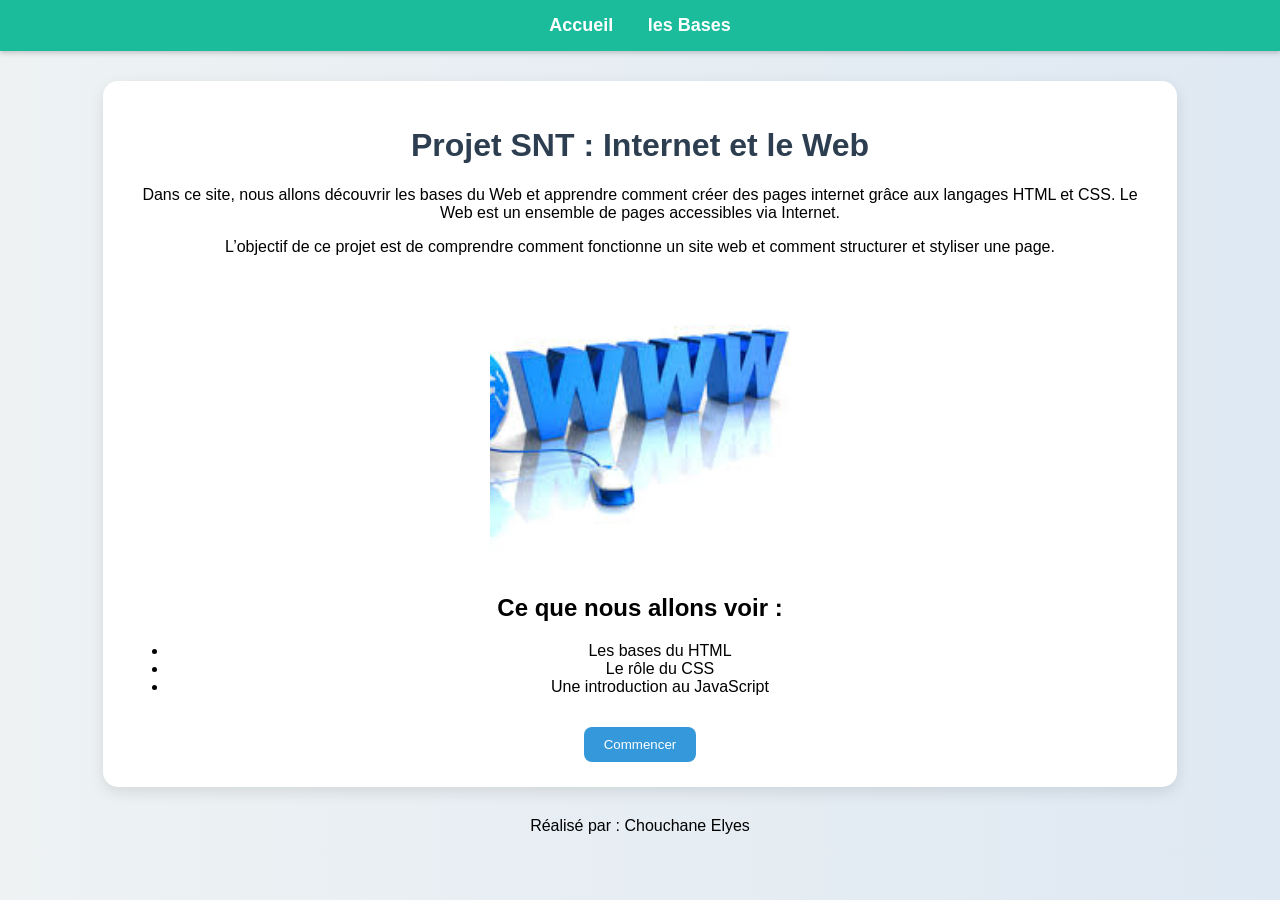
<file: index.html>
<!DOCTYPE html>
<html>

<head>
    <title>Accueil</title>
    <link rel="stylesheet" href="style.css">
</head>

<body>

    <nav>
        <a href="index.html">Accueil</a>
        <a href="page1.html">les Bases</a>

    </nav>

    <div class="container">
        <h1>Projet SNT : Internet et le Web</h1>

        <p>
            Dans ce site, nous allons découvrir les bases du Web et apprendre
            comment créer des pages internet grâce aux langages HTML et CSS.
            Le Web est un ensemble de pages accessibles via Internet.
        </p>

        <p>
            L’objectif de ce projet est de comprendre comment fonctionne un site web
            et comment structurer et styliser une page.
        </p>

        <!-- image cliquable -->
        <a href="https://pixees.fr/informatiquelycee/n_site/snt_web_html.html" target="_blank">
            <img src="web.png">
        </a>

        <h2>Ce que nous allons voir :</h2>
        <ul>
            <li>Les bases du HTML</li>
            <li>Le rôle du CSS</li>
            <li>Une introduction au JavaScript</li>
        </ul>

        <button onclick="location.href='page1.html'">Commencer</button>


    </div>
    <footer>
        <p>Réalisé par : Chouchane Elyes</p>
    </footer>
</body>

</html>
</file>
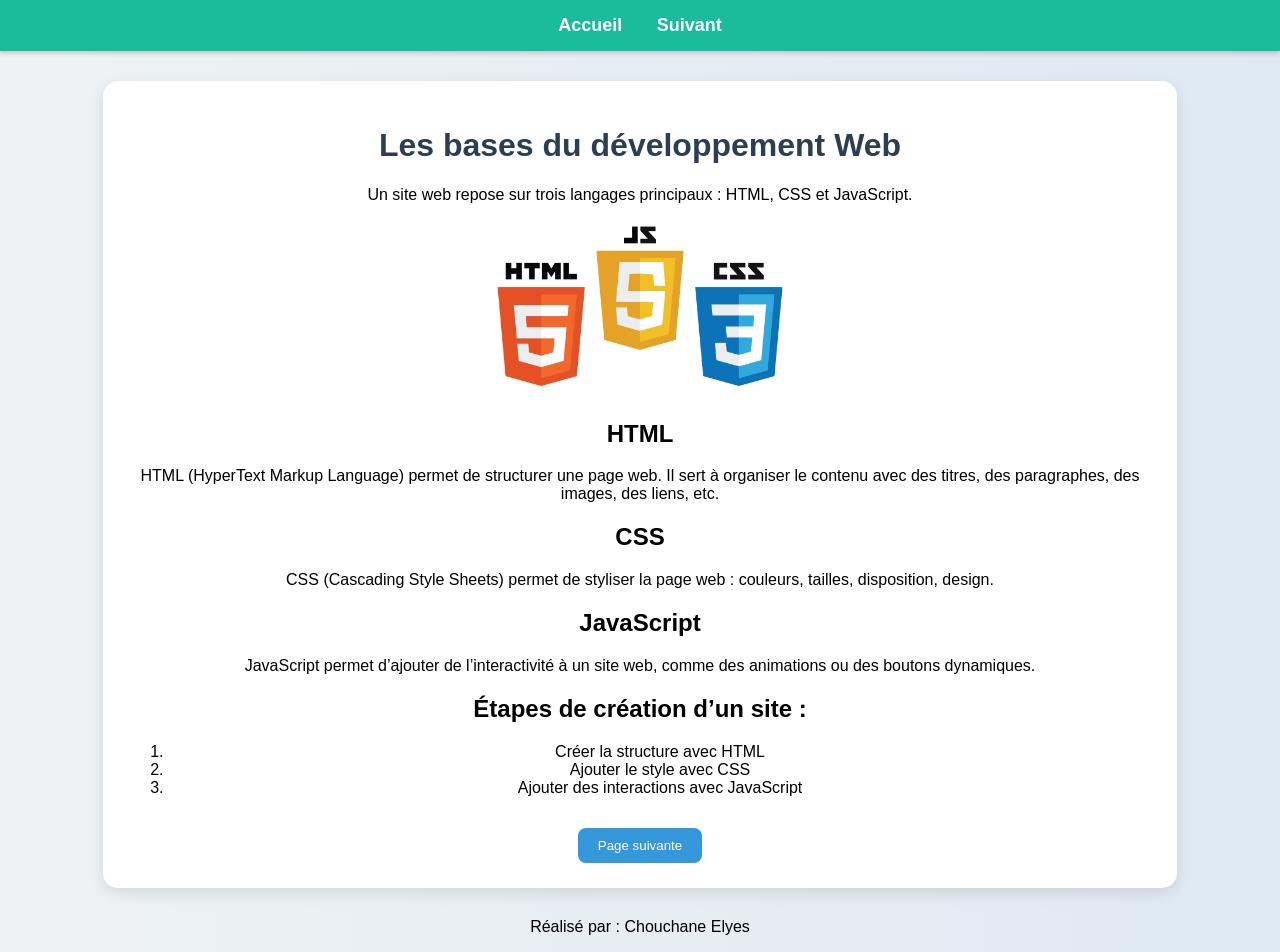
<file: page1.html>
<!DOCTYPE html>
<html>

<head>
    <title>Les bases du Web</title>
    <link rel="stylesheet" href="style.css">
</head>

<body>

    <nav>
        <a href="index.html">Accueil</a>
        <a href="page2.html">Suivant</a>
    </nav>

    <div class="container">
        <h1>Les bases du développement Web</h1>

        <p>
            Un site web repose sur trois langages principaux :
            HTML, CSS et JavaScript.
        </p>

        <img src="logo_html5.png">

        <h2>HTML</h2>
        <p>
            HTML (HyperText Markup Language) permet de structurer une page web.
            Il sert à organiser le contenu avec des titres, des paragraphes,
            des images, des liens, etc.
        </p>

        <h2>CSS</h2>
        <p>
            CSS (Cascading Style Sheets) permet de styliser la page web :
            couleurs, tailles, disposition, design.
        </p>

        <h2>JavaScript</h2>
        <p>
            JavaScript permet d’ajouter de l’interactivité à un site web,
            comme des animations ou des boutons dynamiques.
        </p>

        <h2>Étapes de création d’un site :</h2>
        <ol>
            <li>Créer la structure avec HTML</li>
            <li>Ajouter le style avec CSS</li>
            <li>Ajouter des interactions avec JavaScript</li>
        </ol>

        <button onclick="location.href='page2.html'">Page suivante</button>


    </div>
    <footer>
        <p>Réalisé par : Chouchane Elyes</p>
    </footer>
</body>


</html>
</file>
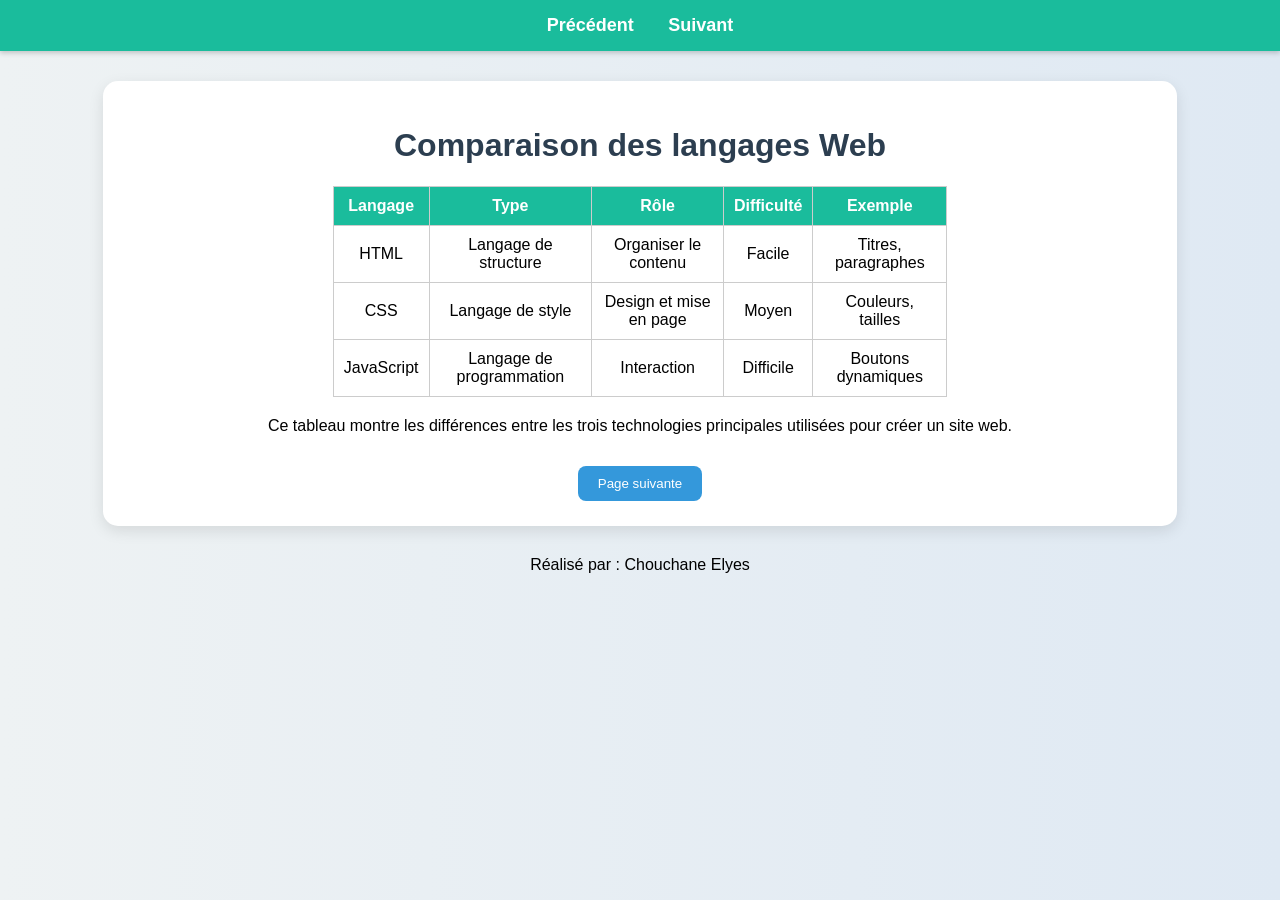
<file: page2.html>
<!DOCTYPE html>
<html>

<head>
    <title>Comparatif</title>
    <link rel="stylesheet" href="style.css">
</head>

<body>

    <nav>
        <a href="page1.html">Précédent</a>
        <a href="page3.html">Suivant</a>
    </nav>

    <div class="container">
        <h1>Comparaison des langages Web</h1>

        <table>
            <tr>
                <th>Langage</th>
                <th>Type</th>
                <th>Rôle</th>
                <th>Difficulté</th>
                <th>Exemple</th>
            </tr>
            <tr>
                <td>HTML</td>
                <td>Langage de structure</td>
                <td>Organiser le contenu</td>
                <td>Facile</td>
                <td>Titres, paragraphes</td>
            </tr>
            <tr>
                <td>CSS</td>
                <td>Langage de style</td>
                <td>Design et mise en page</td>
                <td>Moyen</td>
                <td>Couleurs, tailles</td>
            </tr>
            <tr>
                <td>JavaScript</td>
                <td>Langage de programmation</td>
                <td>Interaction</td>
                <td>Difficile</td>
                <td>Boutons dynamiques</td>
            </tr>
        </table>

        <p>
            Ce tableau montre les différences entre les trois technologies principales
            utilisées pour créer un site web.
        </p>

        <button onclick="location.href='page3.html'">Page suivante</button>


    </div>
    <footer>
        <p>Réalisé par : Chouchane Elyes</p>
    </footer>
</body>

</html>
</file>
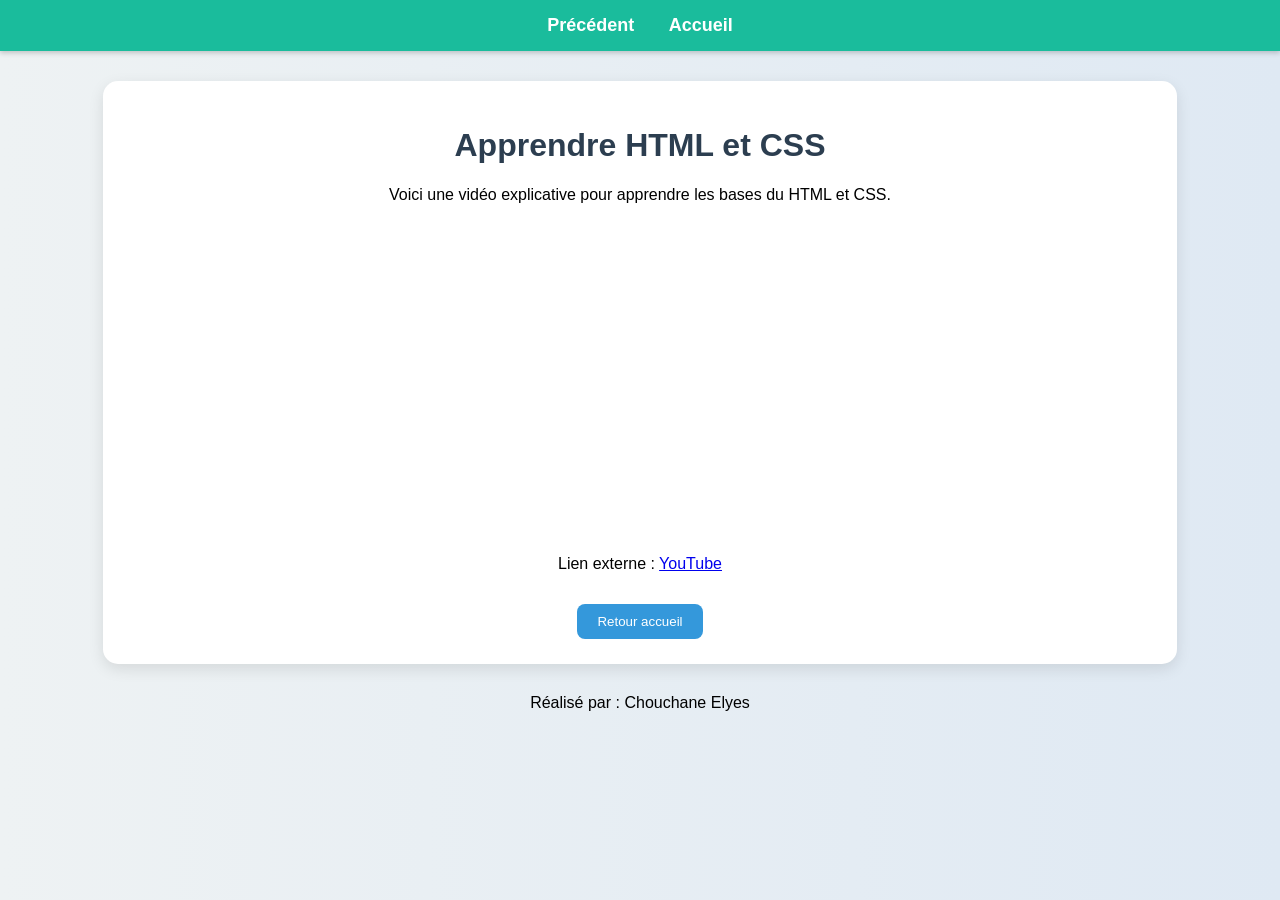
<file: page3.html>
<!DOCTYPE html>
<html>

<head>
    <title>Vidéo</title>
    <link rel="stylesheet" href="style.css">
</head>

<body>

    <nav>
        <a href="page2.html">Précédent</a>
        <a href="index.html">Accueil</a>
    </nav>

    <div class="container">
        <h1>Apprendre HTML et CSS</h1>

        <p>
            Voici une vidéo explicative pour apprendre les bases du HTML et CSS.
        </p>

        <iframe width="560" height="315" src="https://www.youtube.com/embed/qz0aGYrrlhU" frameborder="0"
            allowfullscreen>
        </iframe>

        <p>
            Lien externe :
            <a href="https://www.youtube.com" target="_blank">YouTube</a>
        </p>

        <button onclick="location.href='index.html'">Retour accueil</button>


    </div>
    <footer>
        <p>Réalisé par : Chouchane Elyes</p>
    </footer>
</body>

</html>
</file>
<file: style.css>
body {
    font-family: Arial, sans-serif;
    background: linear-gradient(to right, #eef2f3, #dfe9f3);
    margin: 0;
    text-align: center;
}

/* Barre de navigation */
nav {
    background-color: #1abc9c;
    padding: 15px;
    box-shadow: 0px 2px 5px rgba(0, 0, 0, 0.2);
}

nav a {
    color: white;
    margin: 15px;
    text-decoration: none;
    font-weight: bold;
    font-size: 18px;
}

nav a:hover {
    color: #2c3e50;
}

/* Contenu */
.container {
    background-color: white;
    margin: 30px auto;
    padding: 25px;
    width: 80%;
    border-radius: 15px;
    box-shadow: 0px 5px 15px rgba(0, 0, 0, 0.1);
}

/* Titres */
h1 {
    color: #2c3e50;
}

/* Images */
img {
    width: 300px;
    border-radius: 15px;
    transition: transform 0.3s;
}

img:hover {
    transform: scale(1.05);
}

/* Boutons */
button {
    background-color: #3498db;
    color: white;
    padding: 10px 20px;
    border: none;
    border-radius: 8px;
    margin-top: 15px;
    cursor: pointer;
}

button:hover {
    background-color: #2980b9;
}

/* Tableaux */
table {
    border-collapse: collapse;
    margin: 20px auto;
    width: 60%;
}

th {
    background-color: #1abc9c;
    color: white;
}

th,
td {
    border: 1px solid #ccc;
    padding: 10px;
}

/* Vidéo */
video {
    border-radius: 10px;
    margin-top: 15px;
}
</file>
